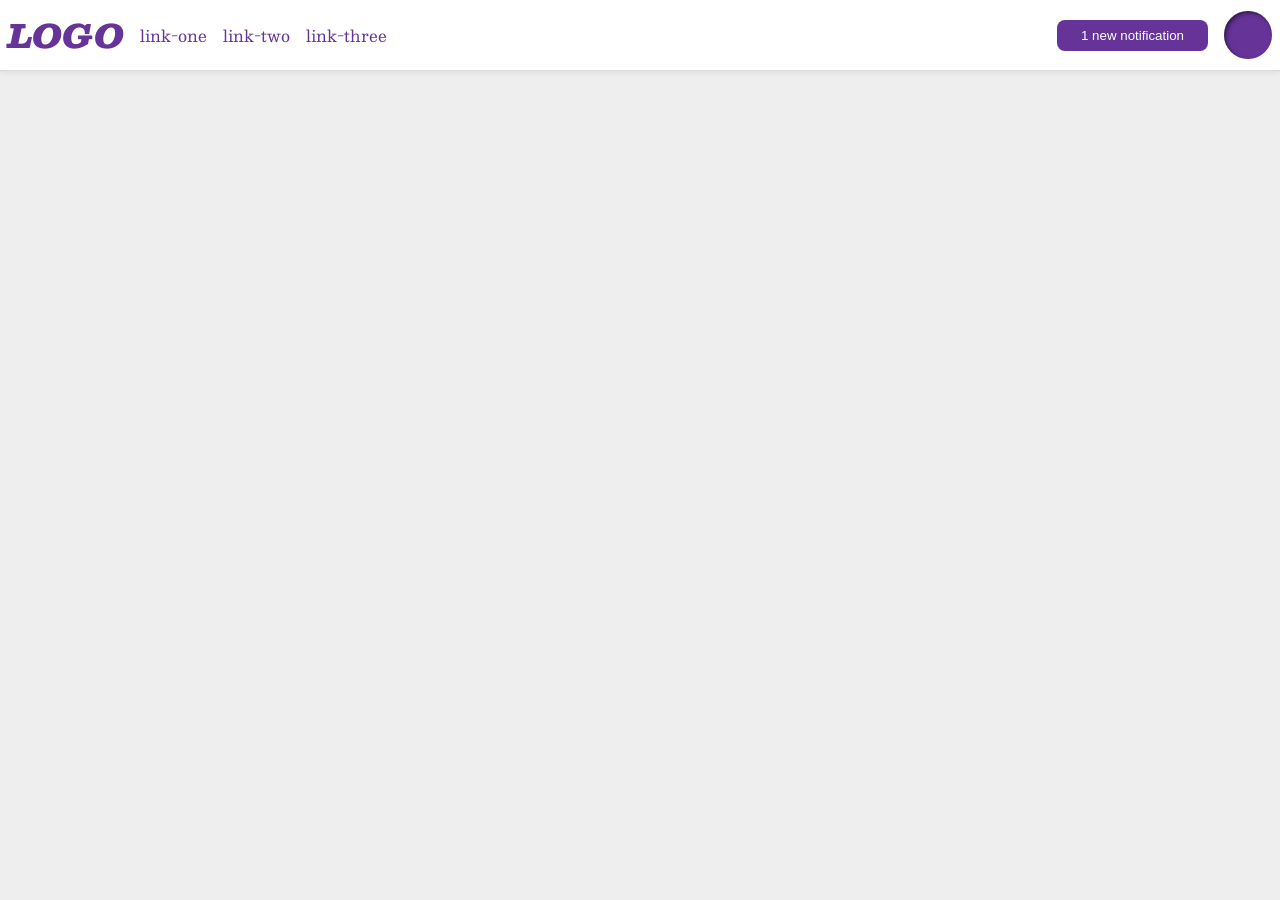
<file: foundations/flex/03-flex-header-2/index.html>
<!DOCTYPE html>
<html lang="en">
  <head>
    <meta charset="UTF-8">
    <meta http-equiv="X-UA-Compatible" content="IE=edge">
    <meta name="viewport" content="width=device-width, initial-scale=1.0">
    <title>Flex Header 2</title>
    <link rel="stylesheet" href="style.css">
  </head>
  <body>
    <div class="header">
      <div class="left-side">
      <div class="logo">
        LOGO
      </div>
      <ul class="links">
        <li><a href="https://google.com">link-one</a></li>
        <li><a href="https://google.com">link-two</a></li>
        <li><a href="https://google.com">link-three</a></li>
      </ul>
      </div>
      <div class="right-side">
      <button class="notifications">
        1 new notification
      </button>
      <div class="profile-image"></div>
    </div>
    </div>
  </body>
</html>
</file>
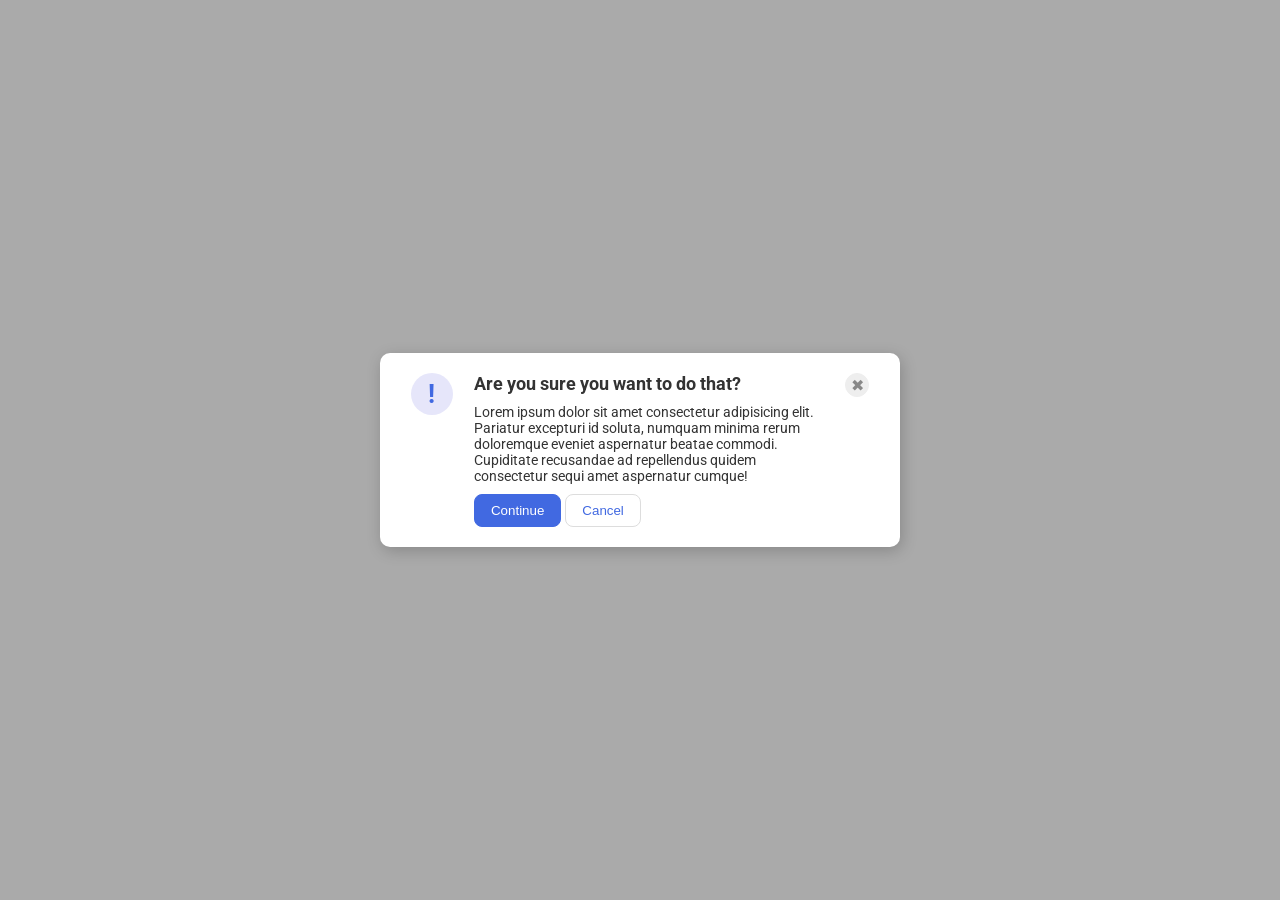
<file: foundations/flex/05-flex-modal/index.html>
<!DOCTYPE html>
<html lang="en">
  <head>
    <meta charset="UTF-8">
    <meta http-equiv="X-UA-Compatible" content="IE=edge">
    <meta name="viewport" content="width=device-width, initial-scale=1.0">
    <link rel="stylesheet" href="style.css">
    <title>Modal</title>
  </head>
  <body>
    <div class="modal">
      <div class="icon">!</div>
      <div class="middle">
        <div class="header">Are you sure you want to do that?</div>
        <div class="text">Lorem ipsum dolor sit amet consectetur adipisicing elit. Pariatur excepturi id soluta, numquam minima rerum doloremque eveniet aspernatur beatae commodi. Cupiditate recusandae ad repellendus quidem consectetur sequi amet aspernatur cumque!</div>
        <button class="continue">Continue</button>
        <button class="cancel">Cancel</button>
      </div>
      <button class="close-button">✖</button>
    </div>
  </body>
</html>
</file>
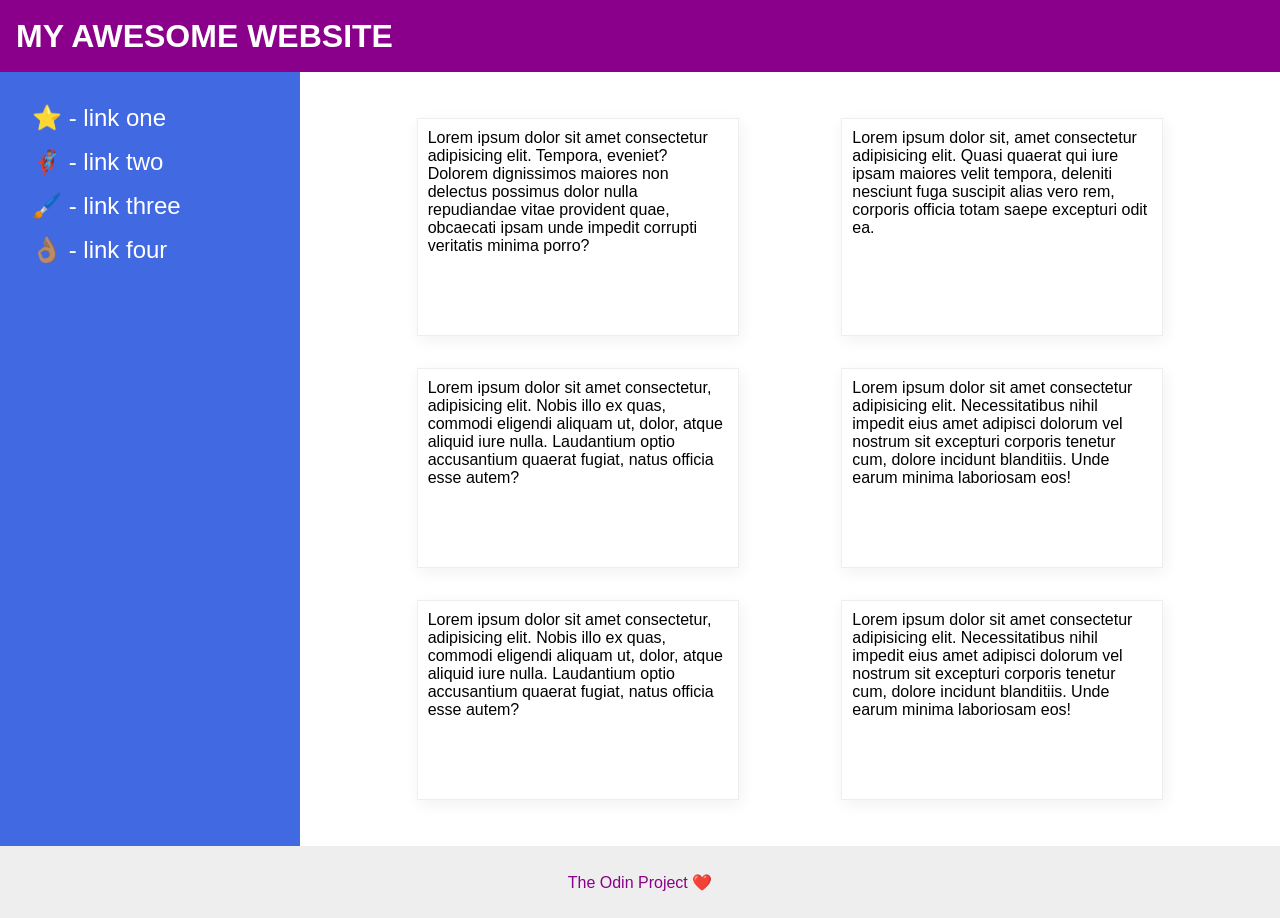
<file: foundations/flex/07-flex-layout-2/index.html>
<!DOCTYPE html>
<html lang="en">
  <head>
    <meta charset="UTF-8">
    <meta http-equiv="X-UA-Compatible" content="IE=edge">
    <meta name="viewport" content="width=device-width, initial-scale=1.0">
    <title>The Holy Grail</title>
    <link rel="stylesheet" href="style.css">
  </head>
  <body>
    <div class="header">
      MY AWESOME WEBSITE
    </div>
    
    <div class="middle">
    <div class="sidebar">
      <ul>
        <li><a href="#">⭐ - link one</a></li>
        <li><a href="#">🦸🏽‍♂️ - link two</a></li>
        <li><a href="#">🖌️ - link three</a></li>
        <li><a href="#">👌🏽 - link four</a></li>
      </ul>
    </div>

      <div class="card-container">
    <div class="card">Lorem ipsum dolor sit amet consectetur adipisicing elit. Tempora, eveniet? Dolorem dignissimos maiores non delectus possimus dolor nulla repudiandae vitae provident quae, obcaecati ipsam unde impedit corrupti veritatis minima porro?</div>
    <div class="card">Lorem ipsum dolor sit, amet consectetur adipisicing elit. Quasi quaerat qui iure ipsam maiores velit tempora, deleniti nesciunt fuga suscipit alias vero rem, corporis officia totam saepe excepturi odit ea.</div>
    <div class="card">Lorem ipsum dolor sit amet consectetur, adipisicing elit. Nobis illo ex quas, commodi eligendi aliquam ut, dolor, atque aliquid iure nulla. Laudantium optio accusantium quaerat fugiat, natus officia esse autem?</div>
    <div class="card">Lorem ipsum dolor sit amet consectetur adipisicing elit. Necessitatibus nihil impedit eius amet adipisci dolorum vel nostrum sit excepturi corporis tenetur cum, dolore incidunt blanditiis. Unde earum minima laboriosam eos!</div>
    <div class="card">Lorem ipsum dolor sit amet consectetur, adipisicing elit. Nobis illo ex quas, commodi eligendi aliquam ut, dolor, atque aliquid iure nulla. Laudantium optio accusantium quaerat fugiat, natus officia esse autem?</div>
    <div class="card">Lorem ipsum dolor sit amet consectetur adipisicing elit. Necessitatibus nihil impedit eius amet adipisci dolorum vel nostrum sit excepturi corporis tenetur cum, dolore incidunt blanditiis. Unde earum minima laboriosam eos!</div>
    </div>
    </div>
    <div class="footer">
      The Odin Project ❤️
    </div>
  </body>
</html>
</file>
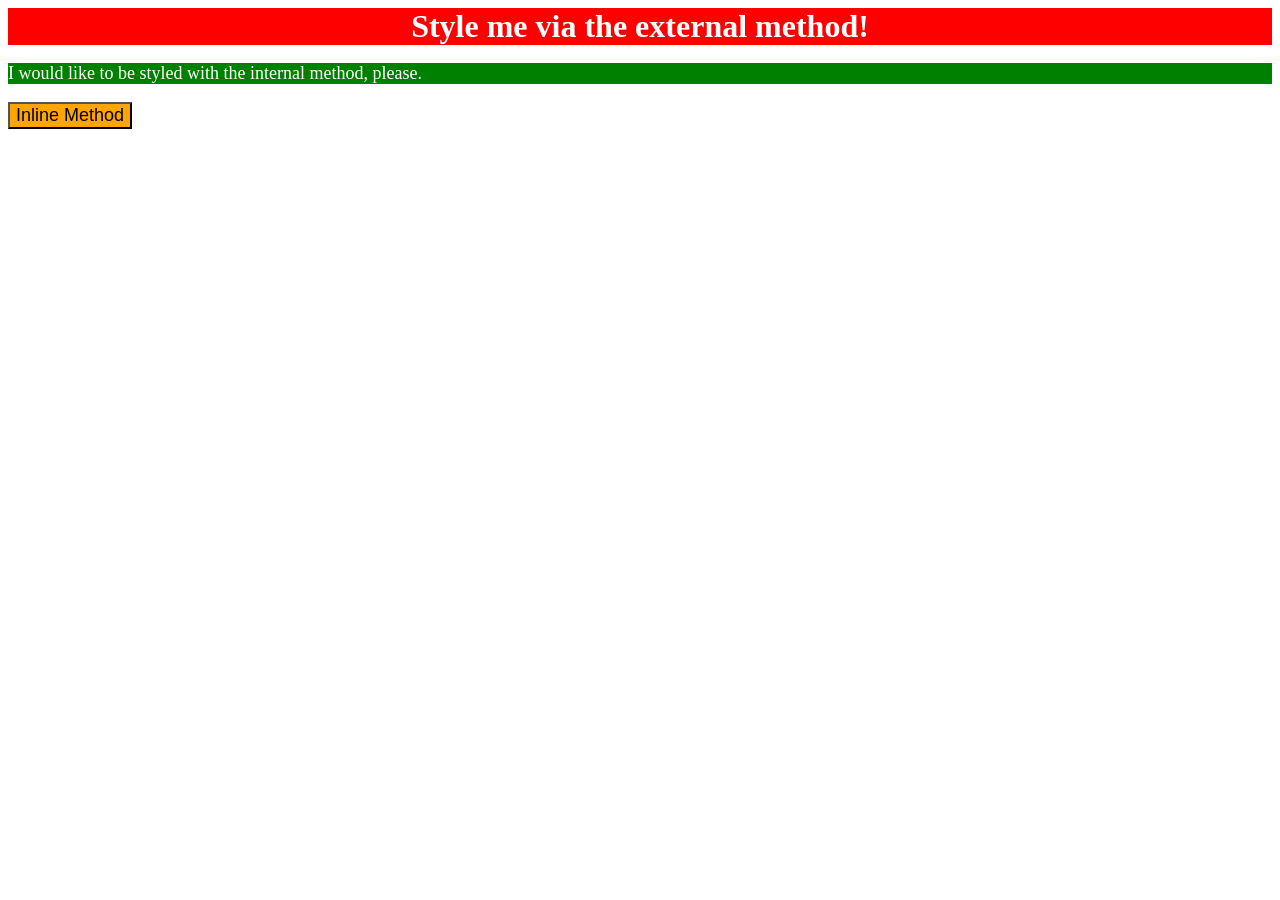
<file: foundations/intro-to-css/01-css-methods/index.html>
<!DOCTYPE html>
<html lang="en">
  <head>
    <link rel="stylesheet" href="styles.css">
    <style>
      p {
          background-color: green;
          color: white;
          font-size: 18px;
      }
    </style>
    <meta charset="UTF-8">
    <meta http-equiv="X-UA-Compatible" content="IE=edge">
    <meta name="viewport" content="width=device-width, initial-scale=1.0">
    <title>Methods for Adding CSS</title>
  </head>
  <body>
    <div>Style me via the external method!</div>
    <p>I would like to be styled with the internal method, please.</p>
    <button style="background-color: orange; font-size: 18px;">Inline Method</button>
  </body>
</html>
</file>
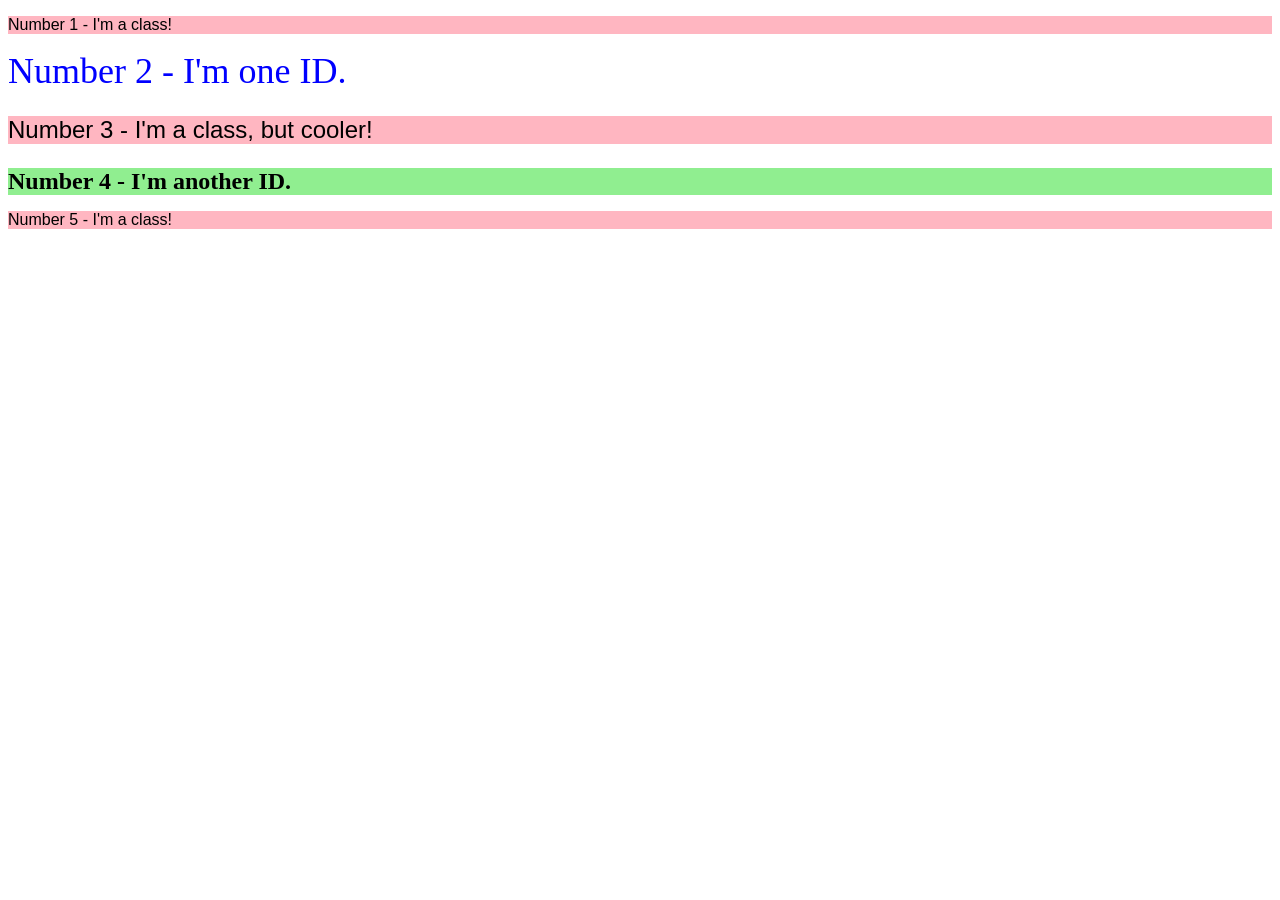
<file: foundations/intro-to-css/02-class-id-selectors/index.html>
<!DOCTYPE html>
<html lang="en">
  <head>
    <meta charset="UTF-8">
    <meta http-equiv="X-UA-Compatible" content="IE=edge">
    <meta name="viewport" content="width=device-width, initial-scale=1.0">
    <title>Class and ID Selectors</title>
    <link rel="stylesheet" href="style.css">
  </head>
  <body>
    <p class="class1">Number 1 - I'm a class!</p>
    <div id="id1">Number 2 - I'm one ID.</div>
    <p class="class1 class2">Number 3 - I'm a class, but cooler!</p>
    <div id ="id2">Number 4 - I'm another ID.</div>
    <p class="class1">Number 5 - I'm a class!</p>
  </body>
</html>
</file>
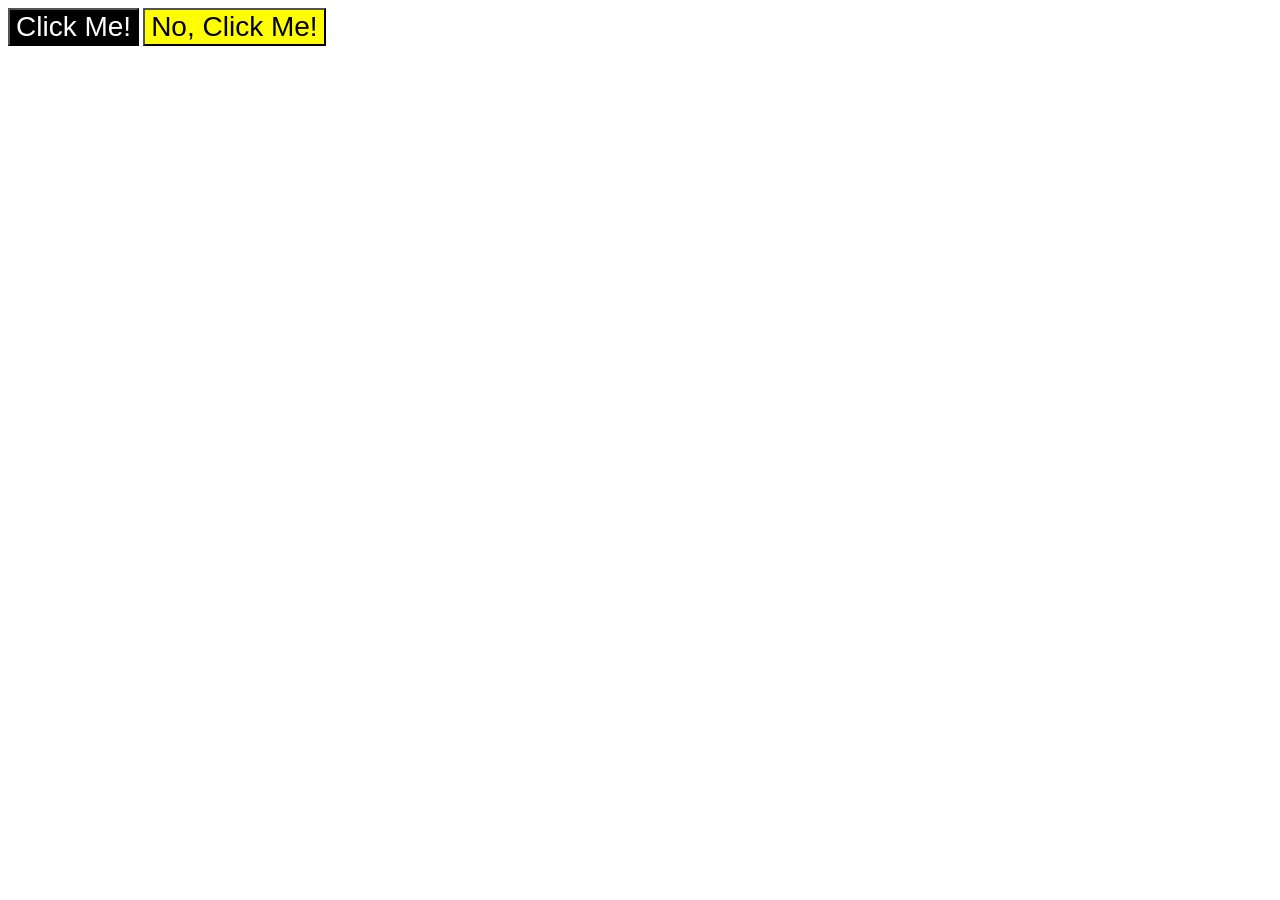
<file: foundations/intro-to-css/03-grouping-selectors/index.html>
<!DOCTYPE html>
<html lang="en">
  <head>
    <meta charset="UTF-8">
    <meta http-equiv="X-UA-Compatible" content="IE=edge">
    <meta name="viewport" content="width=device-width, initial-scale=1.0">
    <title>Grouping Selectors</title>
    <link rel="stylesheet" href="style.css">
  </head>
  <body>
    <button class="first">Click Me!</button>
    <button class="second">No, Click Me!</button>
  </body>
</html>
</file>
<file: foundations/flex/03-flex-header-2/style.css>
/* this is some magical font-importing.  
you'll learn about it later. */
@import url('https://fonts.googleapis.com/css2?family=Besley:ital,wght@0,400;1,900&display=swap');

body {
  margin: 0;
  background: #eee;
  font-family: Besley, serif;
}

.header {
  background: white;
  border-bottom: 1px solid #ddd;
  box-shadow: 0 0 8px rgba(0,0,0,.1);
  display: flex;
  justify-content: space-between;
  padding: 8px;
}

.profile-image {
  background: rebeccapurple;
  box-shadow: inset 2px 2px 4px rgba(0,0,0,.5);
  border-radius: 50%;
  width: 48px;
  height: 48px;
}

.logo {
  color: rebeccapurple;
  font-size: 32px;
  font-weight: 900;
  font-style: italic;
}

button {
  border: none;
  border-radius: 8px;
  background: rebeccapurple;
  color: white;
  padding: 8px 24px;
}

a {
  /* this removes the line under our links */
  text-decoration: none;
  color: rebeccapurple;
}

ul {
  list-style-type: none;
  display: flex;
  margin: 0;
  padding: 0;
  gap: 16px;
}


.left-side, .right-side {
  display: flex;
  align-items: center;
  gap: 16px;
}
</file>
<file: foundations/flex/05-flex-modal/style.css>
@import url('https://fonts.googleapis.com/css2?family=Roboto:wght@400;700&display=swap');
/* * {
  outline: 1px solid black;
} */

html, body {
  height: 100%;
}

body {
  font-family: Roboto, sans-serif;
  margin: 0;
  background: #aaa;
  color: #333;
  /* I'll give you this one for free lol */
  display: flex;
  align-items: center;
  justify-content: center;
}

.modal {
  background: white;
  width: 480px;
  border-radius: 10px;
  box-shadow: 2px 4px 16px rgba(0,0,0,.2);
  padding: 20px;
  display: flex;
  justify-content: space-around;

}
.middle {
  max-width: 350px;
}

.header {
  font-weight: bold;
  font-size: 18px;
}

.text {
  font-size: 14px;
  padding: 10px 0 10px 0;
}

.icon {
  color: royalblue;
  font-size: 26px;
  font-weight: 700;
  background: lavender;
  width: 42px;
  height: 42px;
  border-radius: 50%;
  display: flex;
  align-items: center;
  justify-content: center;
}

.close-button {
  background: #eee;
  border-radius: 50%;
  color: #888;
  font-weight: 400;
  font-size: 16px;
  height: 24px;
  width: 24px;
  display: flex;
  align-items: center;
  justify-content: center;
  border: 1px solid #eee;
  padding: 0;
}

button {
  cursor: pointer;
  padding: 8px 16px;
  border-radius: 8px;
}

button.continue {
  background: royalblue;
  border: 1px solid royalblue;
  color: white;
}

button.cancel {
  background: white;
  border: 1px solid #ddd;
  color: royalblue;
}
</file>
<file: foundations/flex/07-flex-layout-2/style.css>
* {
  margin: 0;
  padding: 0;
}

body {
  font-family: -apple-system, BlinkMacSystemFont, 'Segoe UI', Roboto, Oxygen, Ubuntu, Cantarell, 'Open Sans', 'Helvetica Neue', sans-serif;
  margin: 0;
  min-height: 100vh;
  display: flex;
  flex-direction: column;
  align-items: space-between;
}

.header {
  height: 72px;
  background: darkmagenta;
  color: white;
  font-size: 32px;
  font-weight: 900;
  display: flex;
  justify-content: flex-start;
  align-items: center;
  padding-left: 16px;
}

.footer {
  height: 72px;
  background: #eee;
  color: darkmagenta;
  display: flex;
  justify-content: center;
  align-items: center;
  text-align: center;
}

.sidebar {
  width: 300px;
  background: royalblue;
  box-sizing: border-box;
  flex: 2 0 auto;
  padding: 16px;
  max-width: 300px;
}

.card {
  border: 1px solid #eee;
  box-shadow: 2px 4px 16px rgba(0,0,0,.06);
  border-radi1s: 4px;
  max-width: 300px;
  max-height: 200px;
  flex: 2 1 auto;
  padding: 10px 10px 80px 10px;
}

.middle {
  display: flex;
}

.card-container {
  display: flex;
  flex-wrap: wrap;
  justify-content: space-evenly;
  gap: 32px;
  padding: 46px;
}

a {
  text-decoration: none;
  color: white;
  font-size: 24px;
}

ul {
  list-style-type: none;
  padding: 16px;
}

li {
  padding-bottom: 16px;
}
</file>
<file: foundations/intro-to-css/01-css-methods/styles.css>
div {
    color: white;
    background-color: red;
    text-align: center;
    font-size: 32px;
    font-weight: bold;
}
</file>
<file: foundations/intro-to-css/02-class-id-selectors/style.css>
.class1 {
    background-color: #ffb6c1;
    font-family: Verdana, sans-serif;
}

#id1 {
    color: #0000ff;
    font-size: 36px;
}

.class2 {
    font-size: 24px;
}

#id2 {
    background-color: lightgreen;
    font-size: 24px;
    font-weight: bold;
}
</file>
<file: foundations/intro-to-css/03-grouping-selectors/style.css>
.first {
    background-color: black;
    color: white;
}

.second {
    background-color: yellow;
}

.first, .second {
    font-size: 28px;
    font-family: Helvetica, 'Times New Roman', sans-serif;
}
</file>
